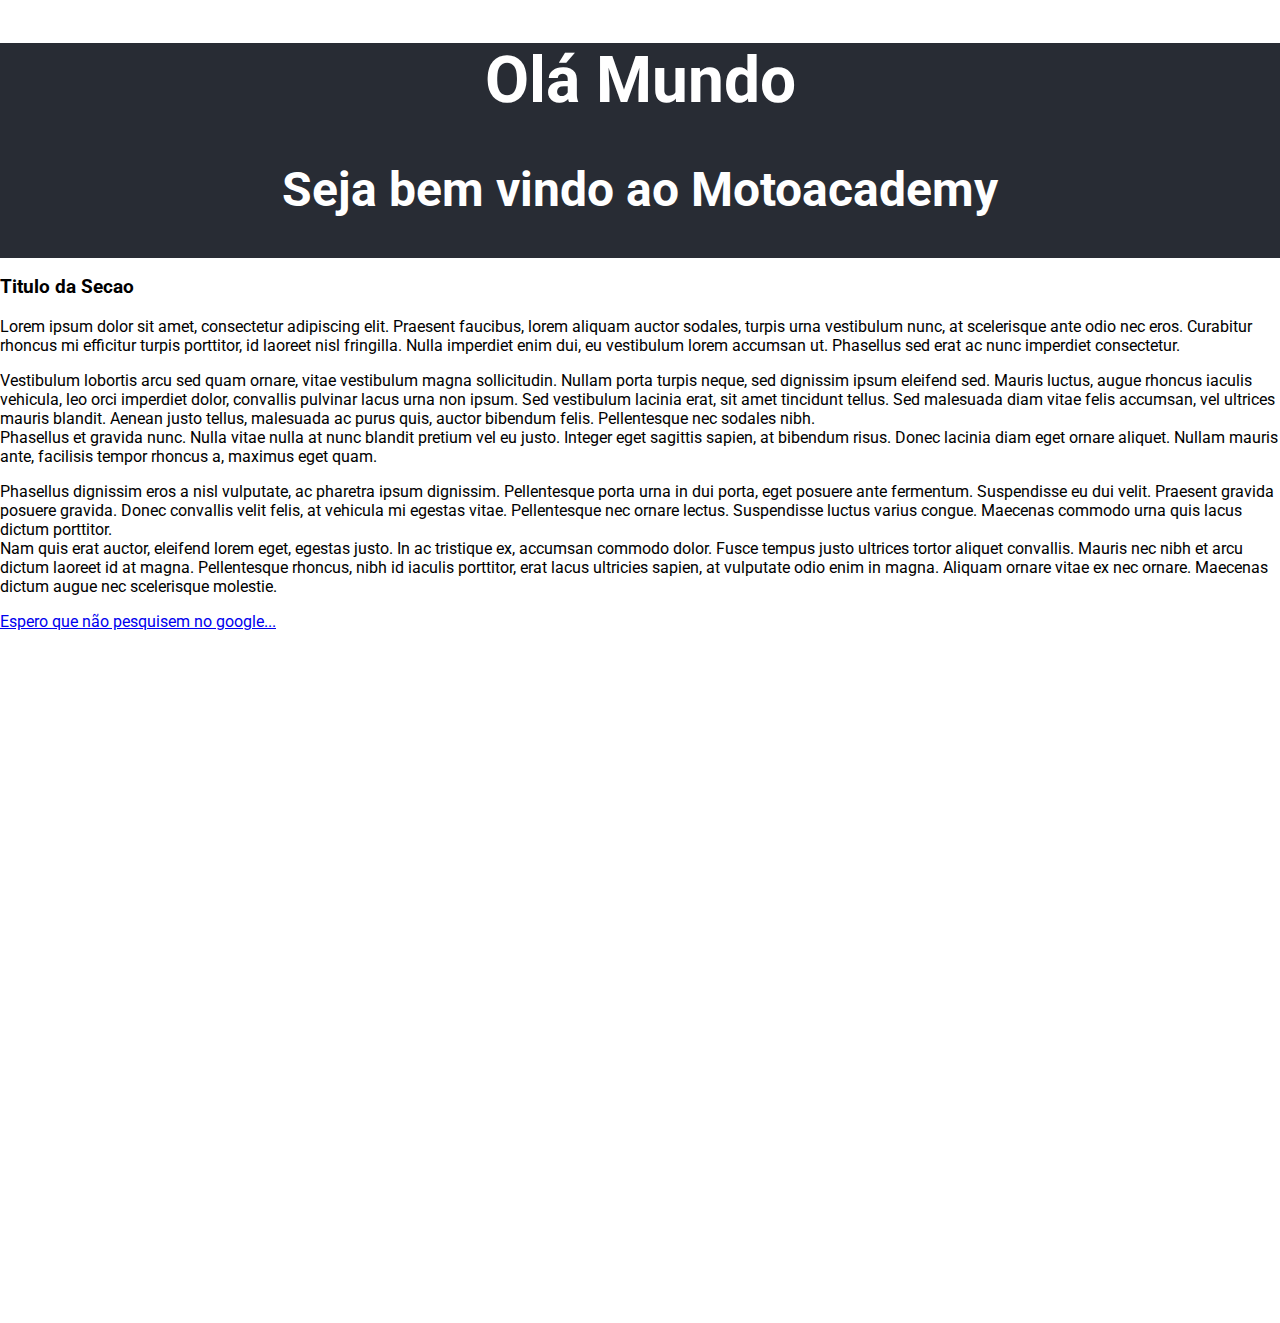
<file: HTML/index.html>
<!DOCTYPE html>
<html lang="en-us">
  <head>
    <meta charset="UTF-8" />
    <meta name="viewport" content="width=device-width, initial-scale=1.0" />
    <title>Motoacademy</title>

    <link rel="preconnect" href="https://fonts.googleapis.com" />
    <link rel="preconnect" href="https://fonts.gstatic.com" crossorigin />
    <link
      href="https://fonts.googleapis.com/css2?family=Roboto:ital,wght@0,100;0,300;0,400;0,500;0,700;0,900;1,100;1,300;1,400;1,500;1,700;1,900&display=swap"
      rel="stylesheet"
    />
    <link rel="stylesheet" href="../CSS/styles.css" />
  </head>
  <header id="header">
    <table>
      <tr>
        <h1>Olá Mundo</h1>
      </tr>
      <tr>
        <h2>Seja bem vindo ao Motoacademy</h2>
      </tr>
    </table>
  </header>
  <body>
    <h3>Titulo da Secao</h3>
    <p>
      Lorem ipsum dolor sit amet, consectetur adipiscing elit. Praesent
      faucibus, lorem aliquam auctor sodales, turpis urna vestibulum nunc, at
      scelerisque ante odio nec eros. Curabitur rhoncus mi efficitur turpis
      porttitor, id laoreet nisl fringilla. Nulla imperdiet enim dui, eu
      vestibulum lorem accumsan ut. Phasellus sed erat ac nunc imperdiet
      consectetur.
    </p>

    <p>
      Vestibulum lobortis arcu sed quam ornare, vitae vestibulum magna
      sollicitudin. Nullam porta turpis neque, sed dignissim ipsum eleifend sed.
      Mauris luctus, augue rhoncus iaculis vehicula, leo orci imperdiet dolor,
      convallis pulvinar lacus urna non ipsum. Sed vestibulum lacinia erat, sit
      amet tincidunt tellus. Sed malesuada diam vitae felis accumsan, vel
      ultrices mauris blandit. Aenean justo tellus, malesuada ac purus quis,
      auctor bibendum felis. Pellentesque nec sodales nibh.<br />
      Phasellus et gravida nunc. Nulla vitae nulla at nunc blandit pretium vel
      eu justo. Integer eget sagittis sapien, at bibendum risus. Donec lacinia
      diam eget ornare aliquet. Nullam mauris ante, facilisis tempor rhoncus a,
      maximus eget quam.
    </p>
    <p>
      Phasellus dignissim eros a nisl vulputate, ac pharetra ipsum dignissim.
      Pellentesque porta urna in dui porta, eget posuere ante fermentum.
      Suspendisse eu dui velit. Praesent gravida posuere gravida. Donec
      convallis velit felis, at vehicula mi egestas vitae. Pellentesque nec
      ornare lectus. Suspendisse luctus varius congue. Maecenas commodo urna
      quis lacus dictum porttitor.<br />
      Nam quis erat auctor, eleifend lorem eget, egestas justo. In ac tristique
      ex, accumsan commodo dolor. Fusce tempus justo ultrices tortor aliquet
      convallis. Mauris nec nibh et arcu dictum laoreet id at magna.
      Pellentesque rhoncus, nibh id iaculis porttitor, erat lacus ultricies
      sapien, at vulputate odio enim in magna. Aliquam ornare vitae ex nec
      ornare. Maecenas dictum augue nec scelerisque molestie.
    </p>
  </body>
  <footer>
    <a href="https://www.google.com">Espero que não pesquisem no google...</a>
  </footer>
</html>
</file>
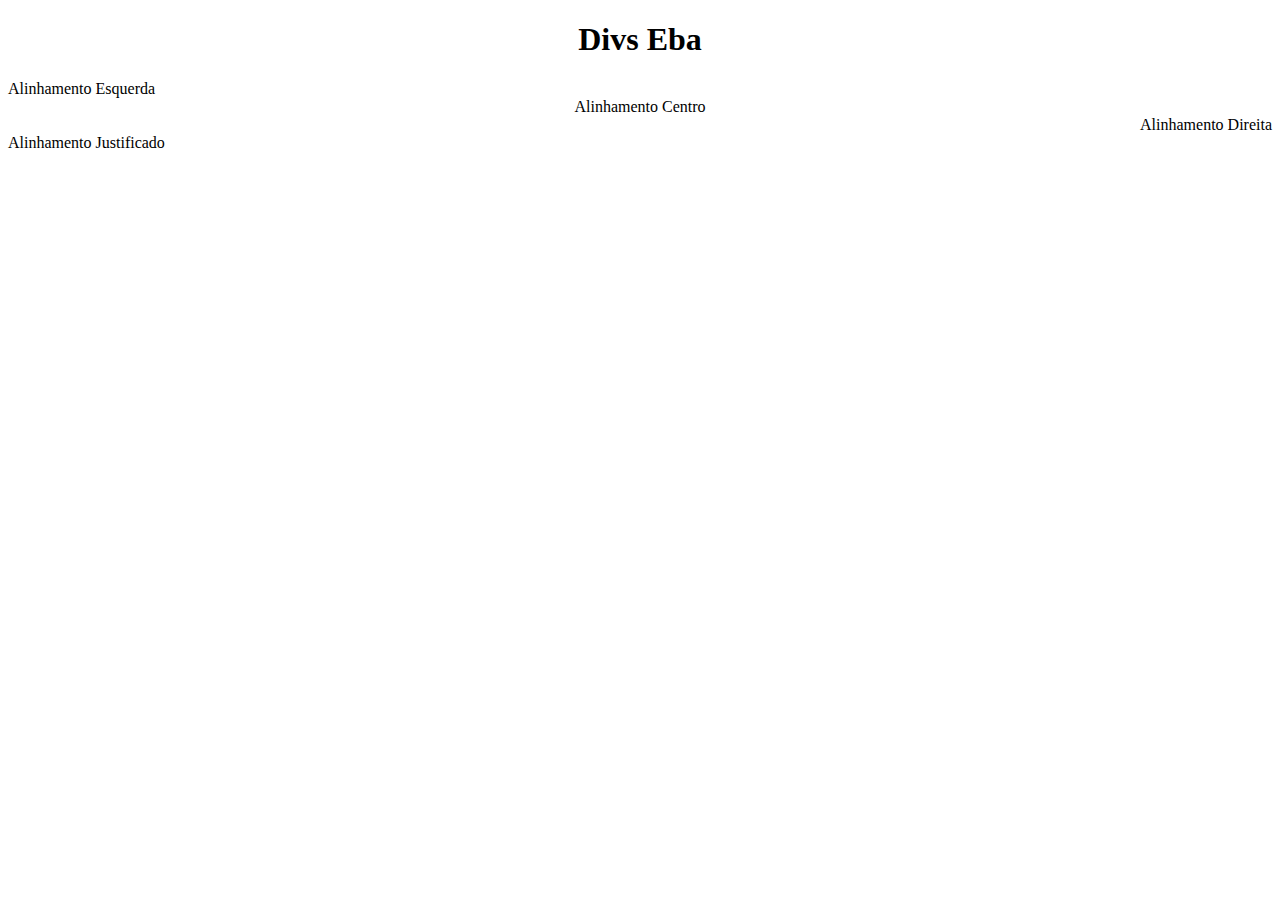
<file: HTML/div.html>
<!DOCTYPE html>
<html lang="en">
  <head>
    <meta charset="UTF-8" />
    <meta name="viewport" content="width=device-width, initial-scale=1.0" />
    <title>Dívida</title>
  </head>
  <body>
    <div align="center">
      <h1>Divs Eba</h1>
    </div>
    <div align="center">
      <div align="left">Alinhamento Esquerda</div>
      <div align="center">Alinhamento Centro</div>
      <div align="right">Alinhamento Direita</div>
      <div align="justify">Alinhamento Justificado</div>
    </div>
  </body>
</html>
</file>
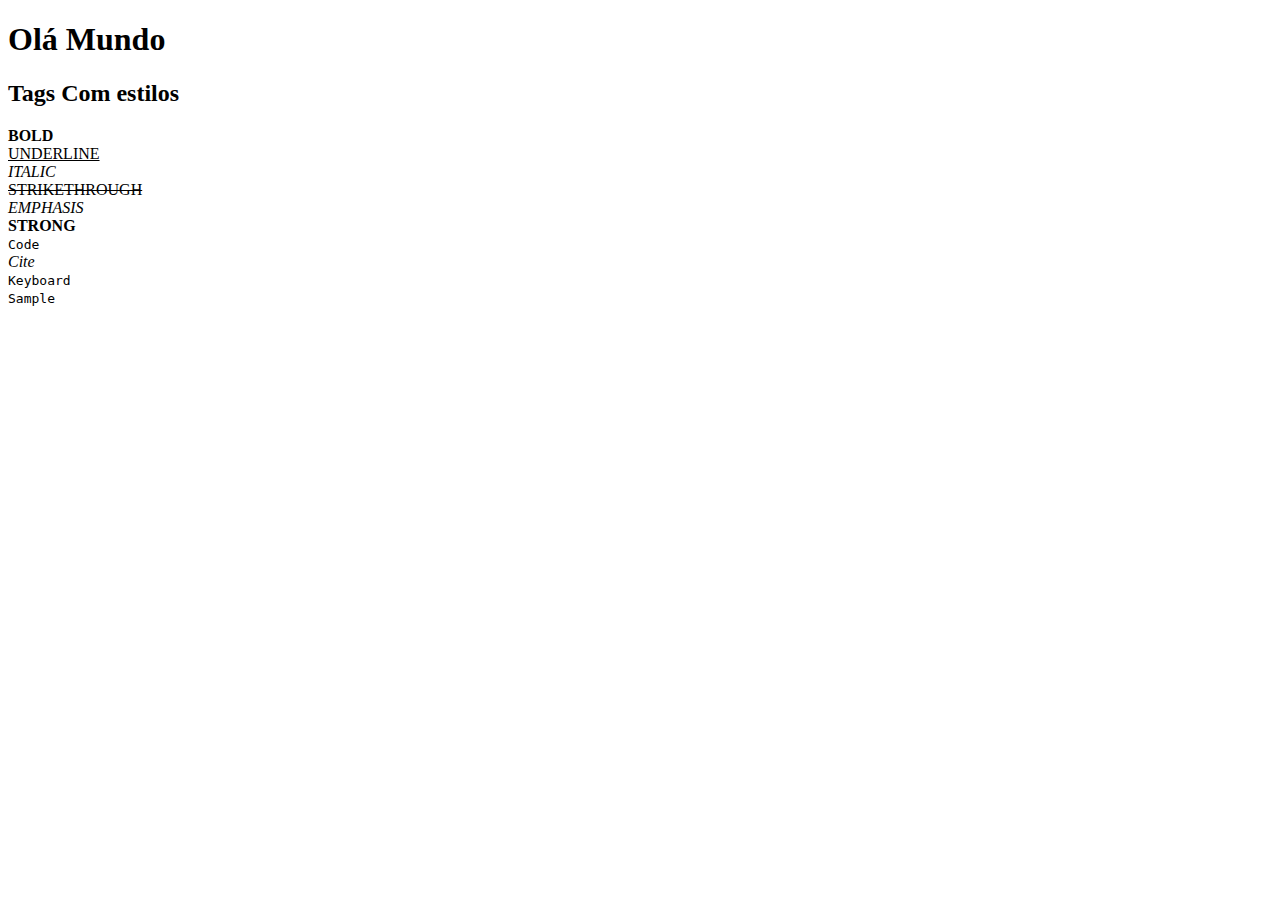
<file: HTML/estilos.html>
<!DOCTYPE html>
<html lang="en">
  <head>
    <meta charset="UTF-8" />
    <meta name="viewport" content="width=device-width, initial-scale=1.0" />
    <title>Estilinhos</title>
  </head>
  <body>
    <header>
      <h1>Olá Mundo</h1>
    </header>
    <section>
      <h2>Tags Com estilos</h2>
      <p>
        <b>BOLD</b><br />
        <u>UNDERLINE</u><br />
        <i>ITALIC</i><br />
        <s>STRIKETHROUGH</s><br />
        <em>EMPHASIS</em><br />
        <strong>STRONG</strong><br />
        <code>Code</code><br />
        <cite>Cite</cite><br />
        <kbd>Keyboard</kbd><br />
        <samp>Sample</samp>
      </p>
    </section>
  </body>
</html>
</file>
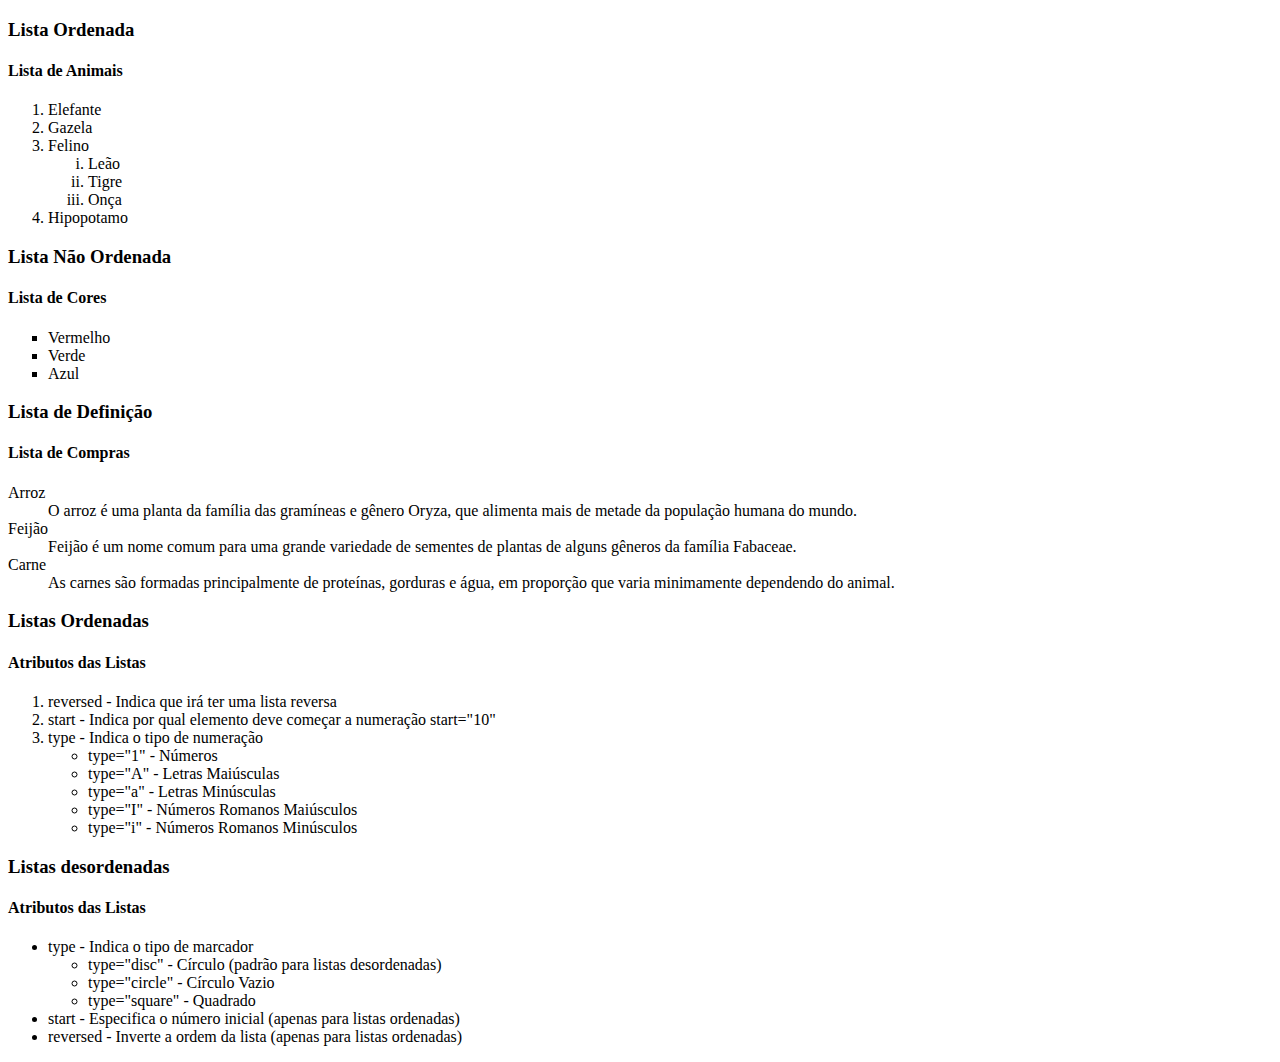
<file: HTML/lista.html>
<!DOCTYPE html>
<html lang="en">
  <head>
    <meta charset="UTF-8" />
    <meta name="viewport" content="width=device-width, initial-scale=1.0" />
    <title>Document</title>
  </head>
  <body>
    <h3>Lista Ordenada</h3>
    <h4>Lista de Animais</h4>
    <ol>
      <li>Elefante</li>
      <li>Gazela</li>
      <li>Felino</li>
      <ol type="i">
        <li>Leão</li>
        <li>Tigre</li>
        <li>Onça</li>
      </ol>
      <li>Hipopotamo</li>
    </ol>

    <h3>Lista Não Ordenada</h3>
    <h4>Lista de Cores</h4>
    <ul type="square">
      <li>Vermelho</li>
      <li>Verde</li>
      <li>Azul</li>
    </ul>

    <h3>Lista de Definição</h3>
    <h4>Lista de Compras</h4>
    <dl>
      <dt>Arroz</dt>
      <dd>
        O arroz é uma planta da família das gramíneas e gênero Oryza, que
        alimenta mais de metade da população humana do mundo.
      </dd>
      <dt>Feijão</dt>
      <dd>
        Feijão é um nome comum para uma grande variedade de sementes de plantas
        de alguns gêneros da família Fabaceae.
      </dd>
      <dt>Carne</dt>
      <dd>
        As carnes são formadas principalmente de proteínas, gorduras e água, em
        proporção que varia minimamente dependendo do animal.
      </dd>
    </dl>

    <h3>Listas Ordenadas</h3>
    <h4>Atributos das Listas</h4>
    <ol>
      <li>reversed - Indica que irá ter uma lista reversa</li>
      <li>
        start - Indica por qual elemento deve começar a numeração start="10"
      </li>
      <li>
        type - Indica o tipo de numeração
        <ul>
          <li>type="1" - Números</li>
          <li>type="A" - Letras Maiúsculas</li>
          <li>type="a" - Letras Minúsculas</li>
          <li>type="I" - Números Romanos Maiúsculos</li>
          <li>type="i" - Números Romanos Minúsculos</li>
        </ul>
      </li>
    </ol>
    <h3>Listas desordenadas</h3>
    <h4>Atributos das Listas</h4>
    <ul>
      <li>
        type - Indica o tipo de marcador
        <ul>
          <li>type="disc" - Círculo (padrão para listas desordenadas)</li>
          <li>type="circle" - Círculo Vazio</li>
          <li>type="square" - Quadrado</li>
        </ul>
      </li>
      <li>
        start - Especifica o número inicial (apenas para listas ordenadas)
      </li>
      <li>
        reversed - Inverte a ordem da lista (apenas para listas ordenadas)
      </li>
    </ul>
  </body>
</html>
</file>
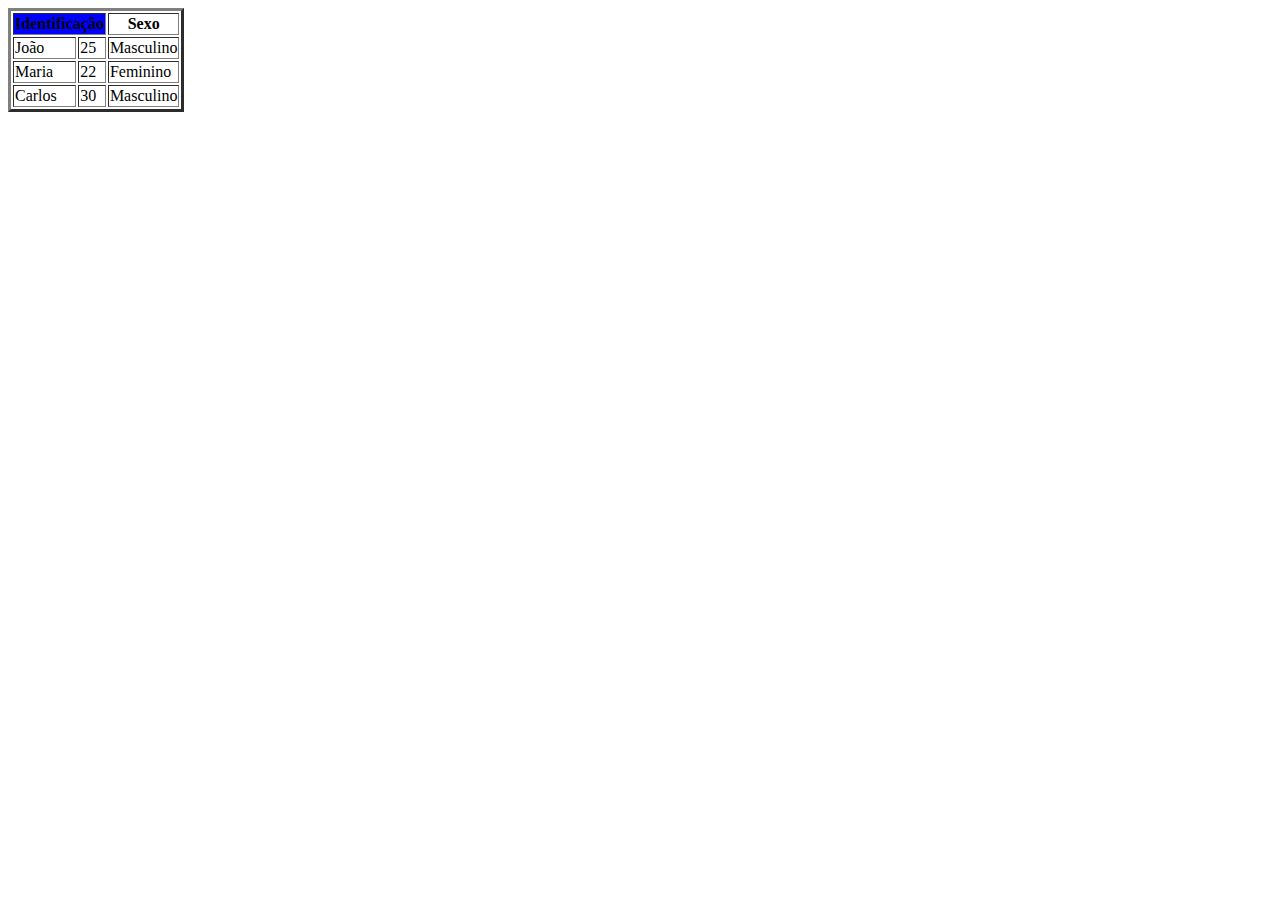
<file: HTML/tabela.html>
<!DOCTYPE html>
<html lang="en">
  <head>
    <meta charset="UTF-8" />
    <meta name="viewport" content="width=device-width, initial-scale=1.0" />
    <title>Document</title>
  </head>
  <body>
    <table border="3px">
      <tr>
        <th colspan="2" style="background-color: blue">Identificação</th>
        <th>Sexo</th>
      </tr>
      <tr>
        <td>João</td>
        <td>25</td>
        <td>Masculino</td>
      </tr>
      <tr>
        <td>Maria</td>
        <td>22</td>
        <td>Feminino</td>
      </tr>
      <tr>
        <td>Carlos</td>
        <td>30</td>
        <td>Masculino</td>
      </tr>
    </table>
  </body>
</html>
</file>
<file: CSS/styles.css>
html,
body {
  font-family: Roboto;
  font-size: 1rem;
  height: 100vw;
  width: 100vw;
  margin: 0;
  padding: 0;
}

#header {
  align-items: center;
  justify-content: center;
  text-align: center;
  background-color: #282c34;
  font-size: 2rem;
  color: white;
  font-family: Roboto;
}
</file>
